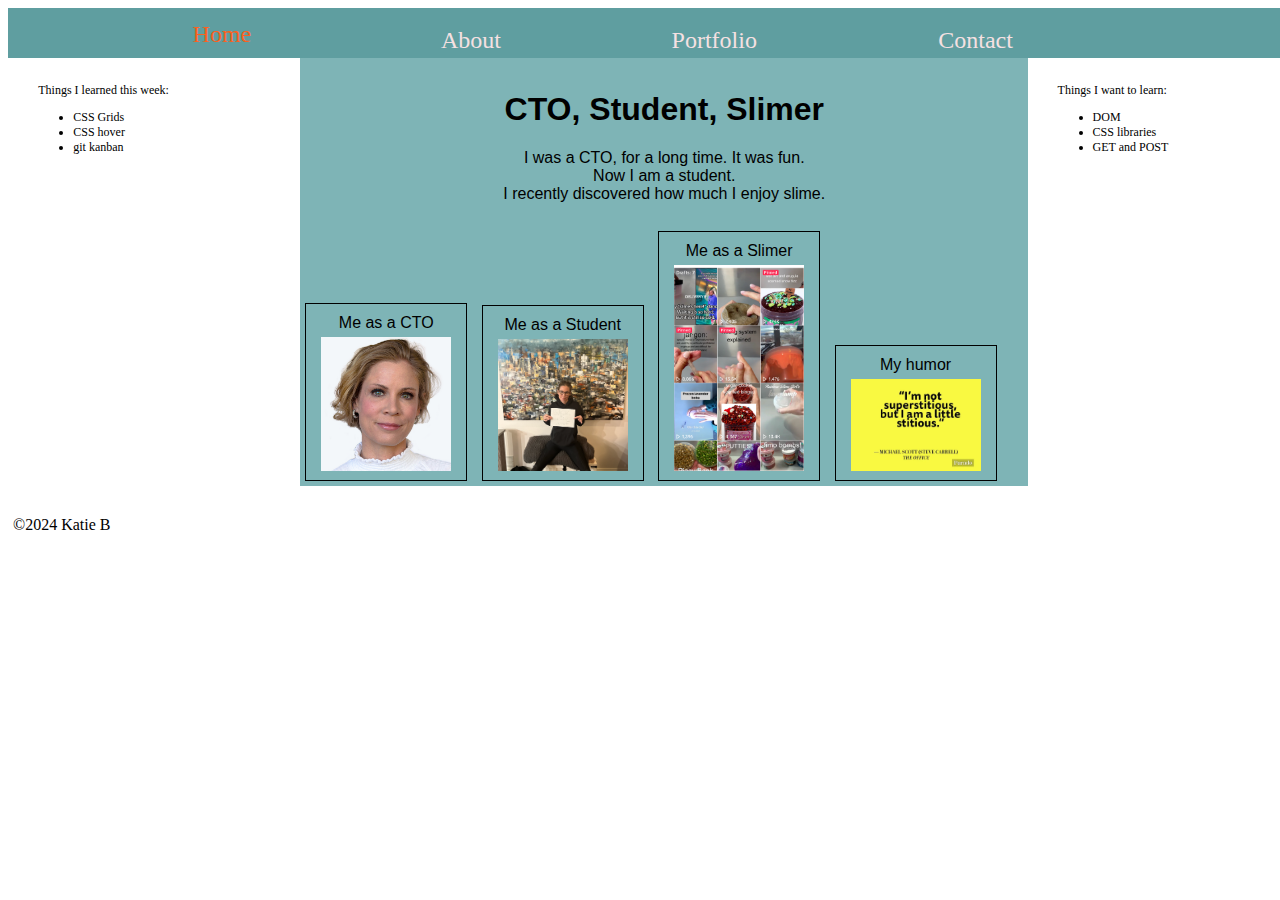
<file: index.html>
<!DOCTYPE html>
<html lang="en">
  <head>
    <meta charset="UTF-8" />
    <meta name="viewport" content="width=device-width, initial-scale=1.0" />
    <title>KatBlat</title>
    <link rel="stylesheet" href="style.css" />
    <script src="/script/script.js"></script>
  </head>
  <body>
    <section class="pageheader">
      <div class="nav-container">
        <div class="logo">
          <a class="active" href="/katblathport/index.html">Home</a>
        </div>
        <div class="page">
          <a href="/katblathport/pages/about.html">About</a>
        </div>
        <div class="page">
          <a href="/katblathport/pages/portfolio.html">Portfolio</a>
        </div>
        <div class="page">
          <a href="/katblathport/pages/contact.html">Contact</a>
        </div>
        <div class="page"></div>
      </div>
    </section>
    <section class="homebody">
      <div class="homeleft">
        <br /><br /><br />
        <p>Things I learned this week:</p>
        <ul>
          <li>CSS Grids</li>
          <li>CSS hover</li>
          <li>git kanban</li>
        </ul>
      </div>
      <div class="homecenter">
        <br /><br />
        <h1 style="text-align: center">CTO, Student, Slimer</h1>
        <p style="text-align: center">
          I was a CTO, for a long time. It was fun. <br />
          Now I am a student. <br />
          I recently discovered how much I enjoy slime.
        </p>
        <br />
        <div class="picandblub">
          <p style="text-align: center">Me as a CTO</p>
          <img src="assets/ctopic.png" alt="katblat" />
        </div>
        <div class="picandblub">
          <p style="text-align: center">Me as a Student</p>
          <img src="assets/sludent.png" alt="firstday" />
        </div>
        <div class="picandblub">
          <p style="text-align: center">Me as a Slimer</p>
          <img src="assets/slime.png" alt="slimevids" />
        </div>
        <div class="picandblub">
          <p style="text-align: center">My humor</p>
          <img src="assets/quote.jpg" alt="slimevids" />
        </div>
      </div>
      <div class="homeright">
        <br /><br /><br />
        <p>Things I want to learn:</p>
        <ul>
          <li>DOM</li>
          <li>CSS libraries</li>
          <li>GET and POST</li>
        </ul>
      </div>
      <div></div>
    </section>
    <footer>
      <p>&#169;2024 Katie B</p>
    </footer>
  </body>
</html>
</file>
<file: style.css>
@media only screen and (max-width: 768px) {
  .pageheader {
    width: 100%;
    height: 50px;
    background-color: cadetblue;
    position: fixed;
    /* margin: 50px 5px; */
  }
  .nav-container {
    display: grid;
    grid-template-columns: 20% 20% 20% 20% 20%;
    grid-template-rows: auto;
    /* gap : 2% 2%; */
  }
  .nav-container a {
    color: #f5e1e2;
    /* text-align: center; */
    padding: 5% 5%;
    font-size: 1.5rem;
    float: inline-end;
    text-decoration: solid;
  }
  .nav-container a:hover {
    background-color: #b8d9da;
    color: #226163;
  }
  .page {
    /* grid-area: 1 / 2 / 2 / 5; */
    /* height: 50px; */
    padding: 7px 7px;
  }
  .nav-container a.active {
    color: #fa6121;
  }
  .homebody {
    display: grid;
    grid-template-columns: 20% 60% 20%;
    gap: 2% 2%;
    padding: 2% 2%;
  }
  .homeleft {
    grid-area: 1 / 1 / 2 / 2;
    font-size: 0.75rem;
  }
  .homecenter {
    grid-area: 1 / 2 / 2 / 3;
    background-color: #7eb4b6;
    font-family: Arial, Helvetica, sans-serif;
    font-size: 1rem;
  }
  .homeright {
    grid-area: 1 / 3 / 2 / 4;
    font-size: 0.75rem;
  }
  .picandblub {
    width: 150px;
    padding: 5px 5px;
    margin-left: 5px;
    margin-right: 5px;
    margin-top: 5px;
    margin-bottom: 5px;
    border: 1px solid black;
    display: inline-block;
    /* align-self: center; */
  }
  img {
    width: 130px;
    padding-left: 10px;
    align-self: auto;
  }
  p {
    margin: 5px 5px;
  }
  /* this is for contact page */
  .wrapper {
    display: flex;
    flex-flow: row wrap;
    background-color: #ffb739;
    justify-content: center;
    height: 400px;
    align-items: stretch;
    justify-content: center;
  }
  /* .wrapper > div */
  /* all items to be 100% width, via flex-basis */
  .wrapper > * {
    flex: 3;
  }

  /* .main { flex: 3 0px; } */
  .inside {
    width: 25%;
    height: 70%;
    background-color: #7eb4b6;
    text-align: center;
    order: 1;
    flex-basis: 60%;
    margin-bottom: auto;
    /* flex-grow: ; */
  }
  .side2 {
    width: 25%;
    height: 50%;
    background-color: #7eb4b6;
    text-align: center;
    order: 1;
    align-items: flex-end;
    align-self: last flex-end;
    justify-content: space-between;
    font-size: x-small;
  }
  .flex-container {
    display: flex;
    flex-direction: column;
    background-color: #7393b3;
    width: 700px;
  }
  .flex-container > div {
    background-color: aqua;
  }
  .div2 {
    border: #226163 1px solid;
    text-align: center;
  }
  .divimg {
    display: flex;
    flex-flow: row;
    justify-content: flex-end;
  }
}

/* ----------------------------------- */
/* break point for larger rez */
@media only screen and (min-width: 768px) {
  .pageheader {
    width: 100%;
    height: 50px;
    background-color: cadetblue;
    position: fixed;
    /* margin: 50px 5px; */
  }
  .nav-container {
    display: grid;
    grid-template-columns: 20% 20% 20% 20% 20%;
    grid-template-rows: auto;
    /* gap : 2% 2%; */
  }
  .nav-container a {
    color: #f5e1e2;
    /* text-align: center; */
    padding: 5% 5%;
    font-size: 1.5rem;
    float: inline-end;
    text-decoration: solid;
  }
  .nav-container a:hover {
    background-color: #b8d9da;
    color: #226163;
  }
  .page {
    /* grid-area: 1 / 2 / 2 / 5; */
    /* height: 50px; */
    padding: 7px 7px;
  }
  .nav-container a.active {
    color: #fa6121;
  }
  .homebody {
    display: grid;
    grid-template-columns: 20% 60% 20%;
    gap: 2% 2%;
    padding: 2% 2%;
  }
  .homeleft {
    grid-area: 1 / 1 / 2 / 2;
    font-size: 0.75rem;
  }
  .homecenter {
    grid-area: 1 / 2 / 2 / 3;
    background-color: #7eb4b6;
    font-family: Arial, Helvetica, sans-serif;
    font-size: 1rem;
  }
  .homeright {
    grid-area: 1 / 3 / 2 / 4;
    font-size: 0.75rem;
  }
  .picandblub {
    width: 150px;
    padding: 5px 5px;
    margin-left: 5px;
    margin-right: 5px;
    margin-top: 5px;
    margin-bottom: 5px;
    border: 1px solid black;
    display: inline-block;
    /* align-self: center; */
  }
  img {
    width: 130px;
    padding-left: 10px;
    align-self: auto;
  }
  p {
    margin: 5px 5px;
  }
  /* this is for contact page */
  .wrapper {
    display: flex;
    flex-flow: row wrap;
    background-color: #ffb739;
    justify-content: center;
    height: 400px;
    align-items: stretch;
    justify-content: center;
  }
  /* .wrapper > div */
  /* all items to be 100% width, via flex-basis */
  .wrapper > * {
    flex: 3;
  }

  /* .main { flex: 3 0px; } */
  .inside {
    width: 25%;
    height: 70%;
    background-color: #7eb4b6;
    text-align: center;
    order: 1;
    flex-basis: 60%;
    margin-bottom: auto;
    /* flex-grow: ; */
  }
  .side2 {
    width: 25%;
    height: 50%;
    background-color: #7eb4b6;
    text-align: center;
    order: 1;
    align-items: flex-end;
    align-self: last flex-end;
    justify-content: space-between;
    font-size: x-small;
    flex-grow: 8;
  }
  .flex-container {
    display: flex;
    flex-direction: column;
    background-color: #7393b3;
    width: 700px;
  }
  .flex-container > div {
    background-color: aqua;
  }
  .div2 {
    border: #226163 1px solid;
    text-align: center;
  }
  .divimg {
    display: flex;
    flex-flow: row;
    justify-content: flex-end;
  }
}
</file>
